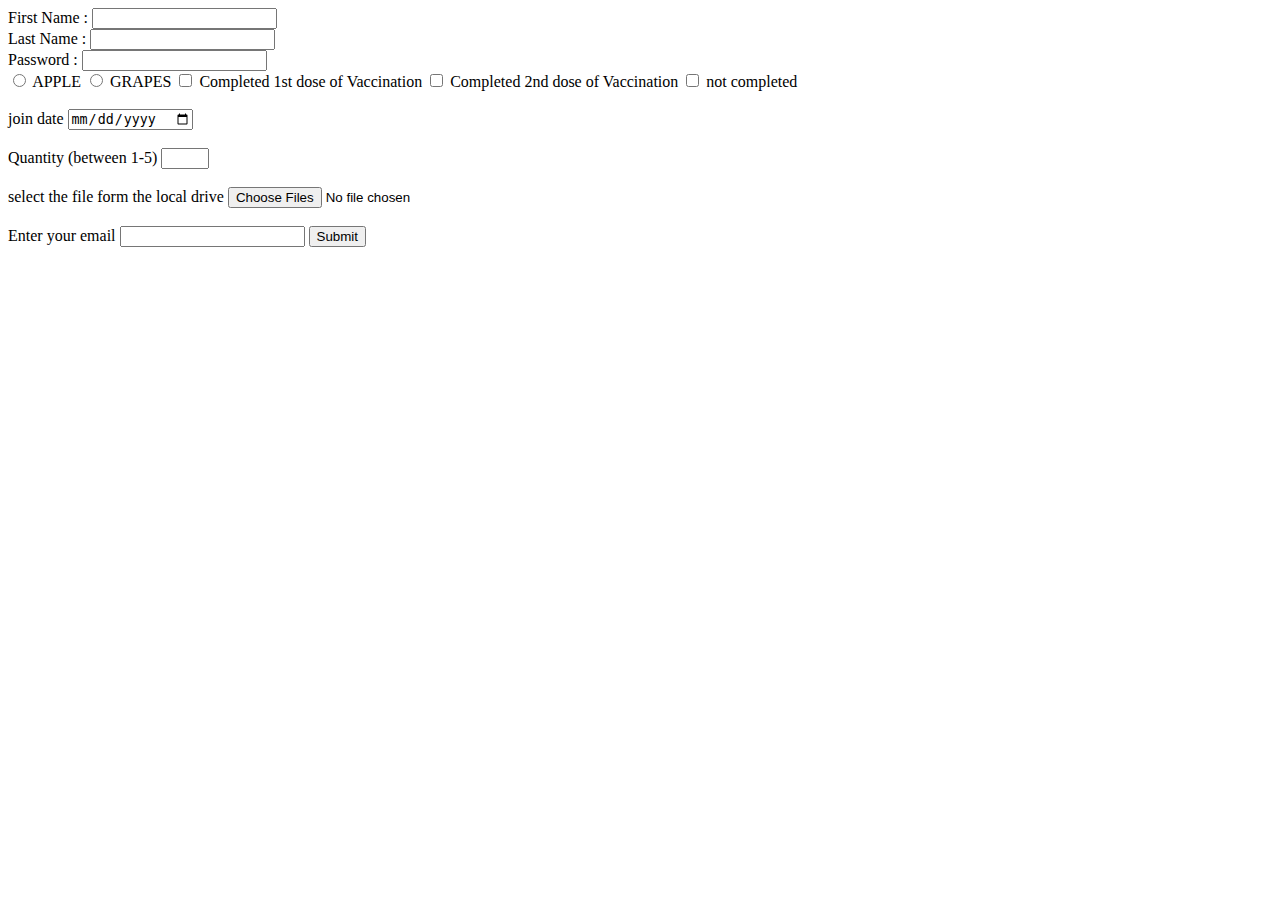
<file: HTMLformTag/src/main/webapp/resource/index.html>
<!DOCTYPE html>
<html lang="en">
<head>
    <meta charset="UTF-8">
    <title>Form Example</title>
</head>
<body>
<form action="/src/main/webapp/index1.html" method="get">
    <label>First Name : </label>
    <input type="text" name="fname" id="fname"><br>
    <label>Last Name : </label>
    <input type="text" name="lname" id="lname"><br>
    <label>Password : </label>
    <input type="password" name="pws" id="pws"><br>
    <input type="radio" id="fruit" name="fruit" value="fruit">
    <label for="fruit">APPLE</label>
    <input type="radio" id="fruit1" name="fruit1" value="fruit1">
    <label for="fruit">GRAPES</label>
    <input type="checkbox" id="vaccin1" name="vaccin1" value="vaccin1">
    <label for="vaccin1">Completed 1st dose of Vaccination</label>
    <input type="checkbox" id="vaccin2" name="vaccin2" value="vaccin2">
    <label for="vaccin2">Completed 2nd dose of Vaccination</label>
    <input type="checkbox" id="notcomplited" name="notcomplited" value="2">
    <label for="notcomplited">not completed</label>
    <br>
    <br>
    <label for doj>join date</label>
    <input type="date" id="doj" name="doj">
    <br>
    <br>
    <label for qty>Quantity (between 1-5)</label>
    <input type="number" id="qty" name="qty" min="1" max="5">
    <br>
    <br>
    <label for file="myfile"> select the file form the local drive</label>
    <input type="file" id="myfile" name="myfile" multiple>
    <br>
    <br>
    <label for="mymail">Enter your email</label>
    <input type="email" id="mymail" name="mymail">



    <input type="submit" value="Submit">
</form>
</body>
</html>
</file>
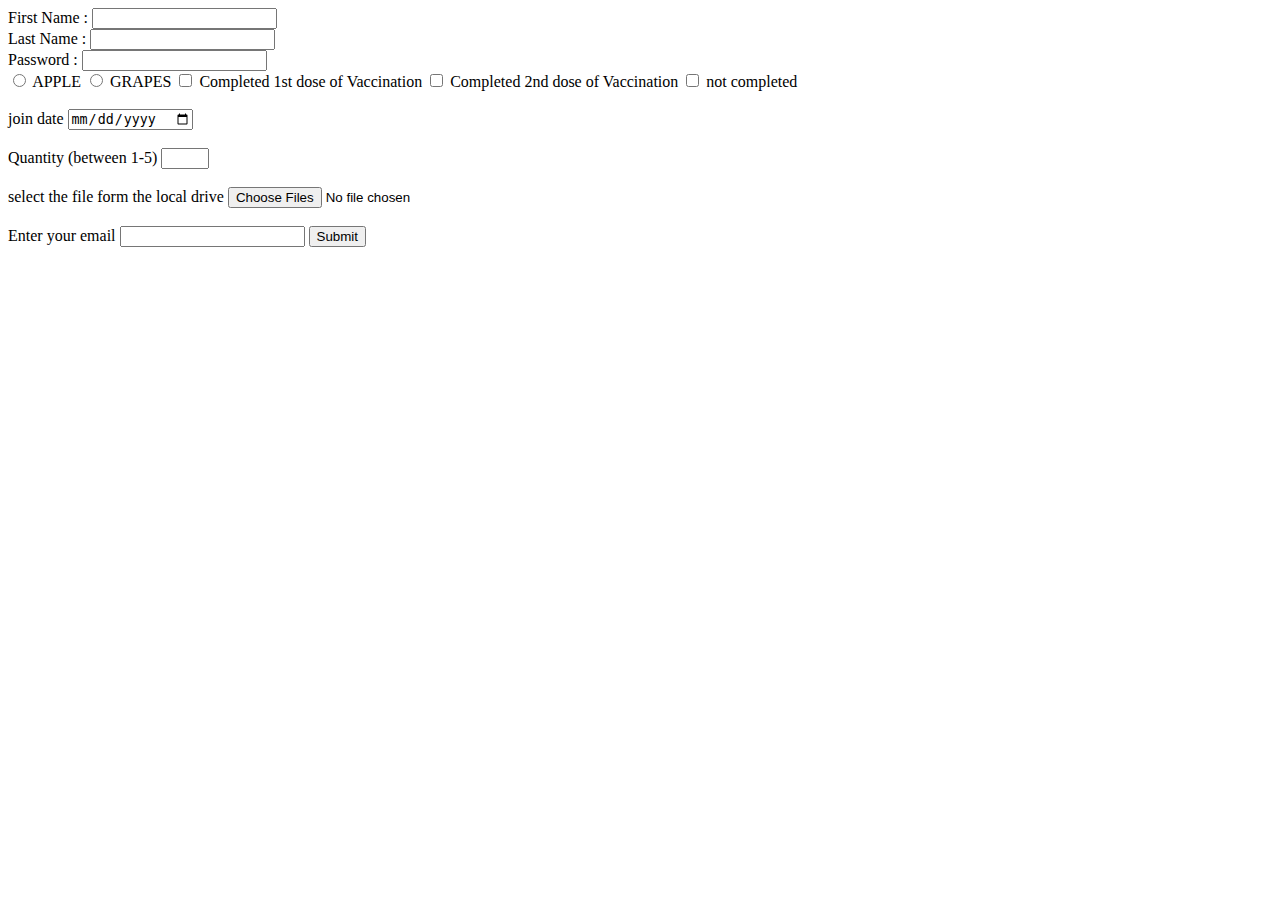
<file: HTMLformTag/target/HTMLformTag/NavigationTag.html>
<!DOCTYPE html>
<html lang="en">
<head>
    <meta charset="UTF-8">
    <title>Nav Tag</title>
</head>
<body>
<form action="/src/main/webapp/index1.html" method="get">
    <label>First Name : </label>
    <input type="text" name="fname" id="fname"><br>
    <label>Last Name : </label>
    <input type="text" name="lname" id="lname"><br>
    <label>Password : </label>
    <input type="password" name="pws" id="pws"><br>
    <input type="radio" id="fruit" name="fruit" value="fruit">
    <label for="fruit">APPLE</label>
    <input type="radio" id="fruit1" name="fruit1" value="fruit1">
    <label for="fruit">GRAPES</label>
    <input type="checkbox" id="vaccin1" name="vaccin1" value="vaccin1">
    <label for="vaccin1">Completed 1st dose of Vaccination</label>
    <input type="checkbox" id="vaccin2" name="vaccin2" value="vaccin2">
    <label for="vaccin2">Completed 2nd dose of Vaccination</label>
    <input type="checkbox" id="notcomplited" name="notcomplited" value="2">
    <label for="notcomplited">not completed</label>
    <br>
    <br>
    <label for doj>join date</label>
    <input type="date" id="doj" name="doj">
    <br>
    <br>
    <label for qty>Quantity (between 1-5)</label>
    <input type="number" id="qty" name="qty" min="1" max="5">
    <br>
    <br>
    <label for file="myfile"> select the file form the local drive</label>
    <input type="file" id="myfile" name="myfile" multiple>
    <br>
    <br>
    <label for="mymail">Enter your email</label>
    <input type="email" id="mymail" name="mymail">



    <input type="submit" value="Submit">
</form>
</body>
</html>
</file>
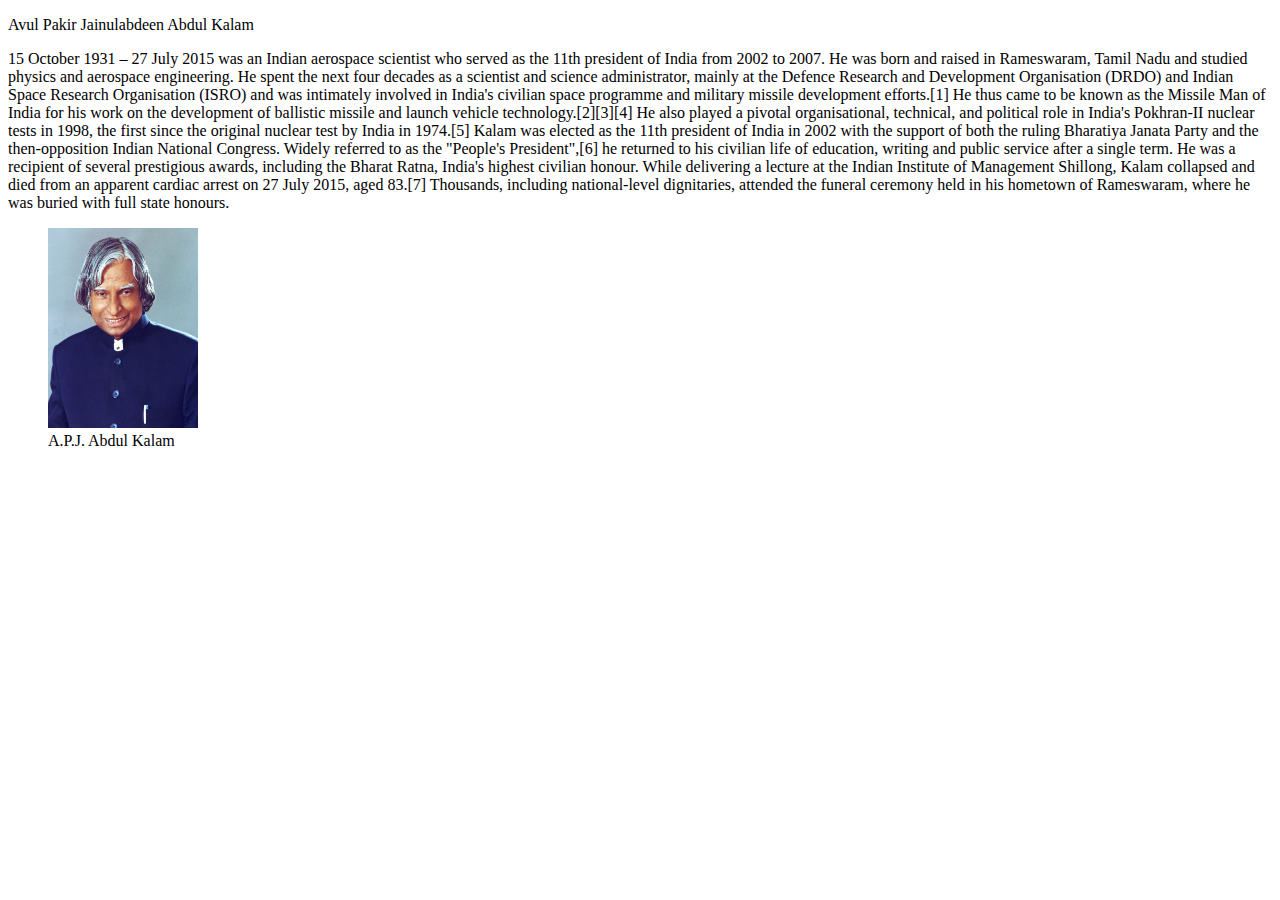
<file: HTMLformTag/src/main/webapp/Aside Tag.html>
<!DOCTYPE html>
<html lang="en">
<head>
    <meta charset="UTF-8">
    <title>Aside Tag</title>
</head>
<body>
<p>Avul Pakir Jainulabdeen Abdul Kalam</p>
<p>15 October 1931 – 27 July 2015 was an Indian aerospace scientist who served as the 11th president of India from 2002 to 2007. He was born and raised in Rameswaram, Tamil Nadu and studied physics and aerospace engineering. He spent the next four decades as a scientist and science administrator, mainly at the Defence Research and Development Organisation (DRDO) and Indian Space Research Organisation (ISRO) and was intimately involved in India's civilian space programme and military missile development efforts.[1] He thus came to be known as the Missile Man of India for his work on the development of ballistic missile and launch vehicle technology.[2][3][4] He also played a pivotal organisational, technical, and political role in India's Pokhran-II nuclear tests in 1998, the first since the original nuclear test by India in 1974.[5]

    Kalam was elected as the 11th president of India in 2002 with the support of both the ruling Bharatiya Janata Party and the then-opposition Indian National Congress. Widely referred to as the "People's President",[6] he returned to his civilian life of education, writing and public service after a single term. He was a recipient of several prestigious awards, including the Bharat Ratna, India's highest civilian honour.

    While delivering a lecture at the Indian Institute of Management Shillong, Kalam collapsed and died from an apparent cardiac arrest on 27 July 2015, aged 83.[7] Thousands, including national-level dignitaries, attended the funeral ceremony held in his hometown of Rameswaram, where he was buried with full state honours.</p>
<aside>
    <figure>
        <img src="resource\img1.jpg" width="150" height="200">
        <figcaption>A.P.J. Abdul Kalam</figcaption>
    </figure>
</aside>
</body>
</html>
</file>
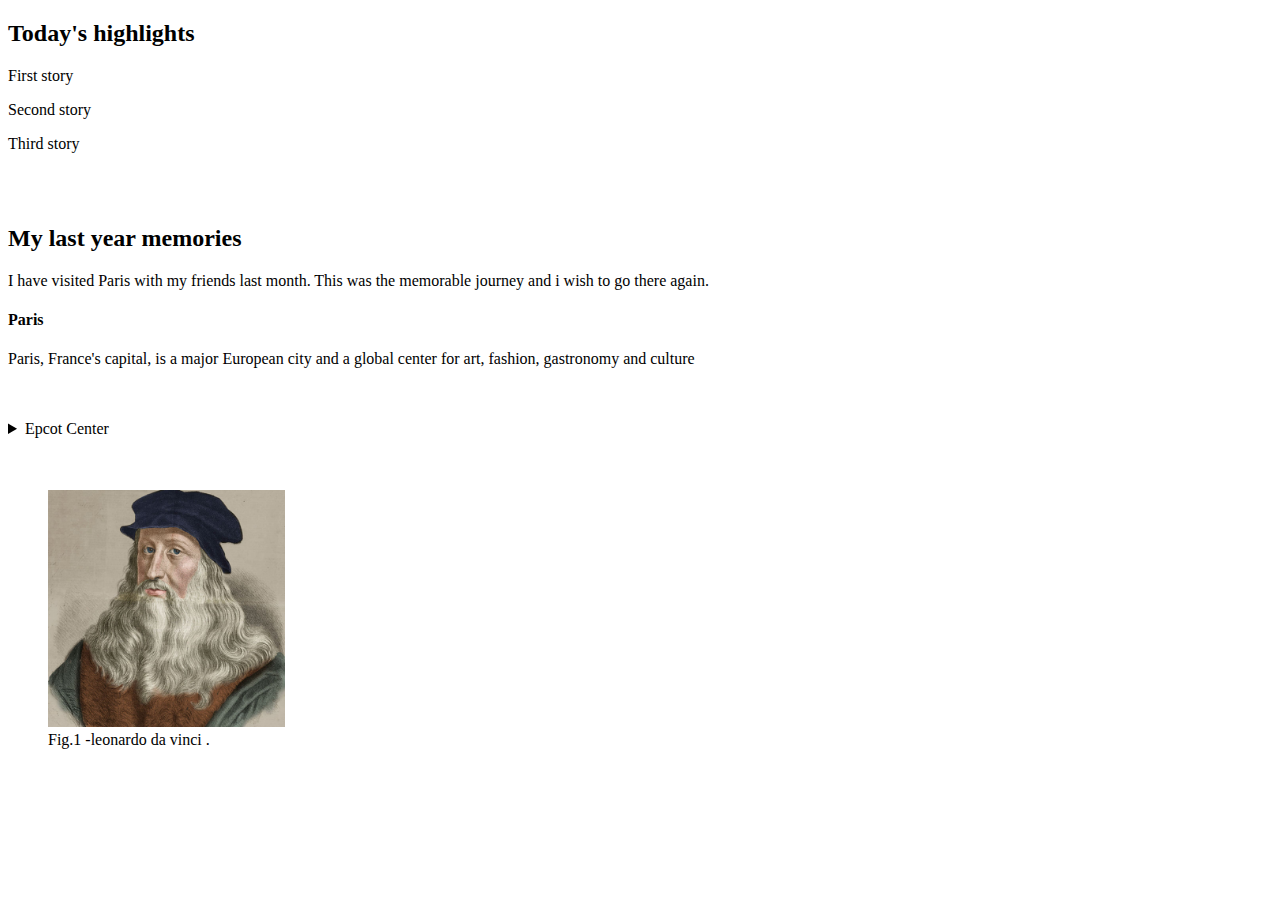
<file: HTMLformTag/src/main/webapp/FileCharan.html>
<!DOCTYPE html>
<html lang="en">
    <head>
        <meta charset="UTF-8">
        <title>NewsAtricle</title>
    </head>
    <body>
        <article>
        <h2>Today's highlights</h2>
        <p>First story</p>
            <p>Second story</p>
            <p>Third story</p>
        </article><br><br>
        <h2>My last year memories</h2>
        <p>I have visited Paris with my friends last month.
            This was the memorable journey and i wish to go there again.
        </p>
        <aside>
            <h4>Paris</h4>
            <p>Paris, France's capital, is a major
                European city and a global
                center for art, fashion, gastronomy and culture
            </p>
        </aside><br><br>
        <details>
            <summary>Epcot Center</summary>
            <p>Epcot is a theme park at Walt Disney
                World Resort featuring exciting attractions, international pavilions, award-winning
                fireworks and seasonal special events.
            </p>
        </details><br><br>
        <figure>
            <img src="resource/img2.jpg"  style="width:20%">
            <figcaption>Fig.1 -leonardo da vinci .</figcaption>
        </figure>
    </body>
</html>
</file>
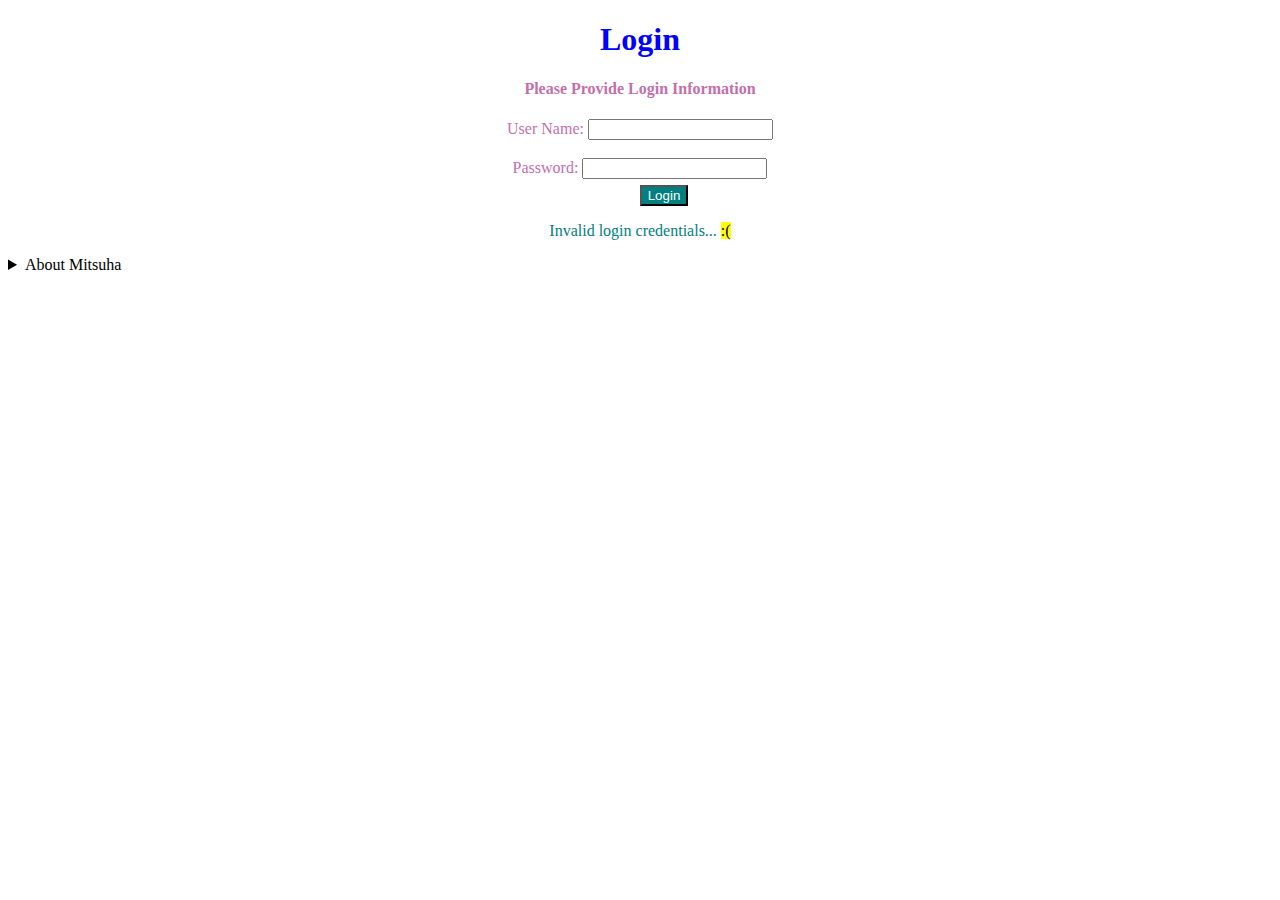
<file: HTMLformTag/src/main/webapp/FileVedha.html>
<!DOCTYPE html>
<html lang="en">
<head>
    <meta charset="UTF-8">
    <title>Mitsuha's workspace</title>
    <link rel ="stylesheet" href="resource/style.css">
</head>
<body>

<main class="main" align="center">
  <h1 class="heading">
      Login
  </h1>
    <h4>Please Provide Login Information</h4>
    <label>User Name:</label>
    <input type="text" id="uname" name="user_name">

    <br>
    <br>
    <label>Password: </label>
    <input type="password" id="pwd" name="password">
    <br>
    <input type="button" id = "loginBtn" name = "login" value="Login">
    <p>Invalid login credentials... <mark>:( </mark></p>


</main>
<details>
    <summary>About Mitsuha</summary>
    <p>Its just name</p>
</details>

</body>
</html>
</file>
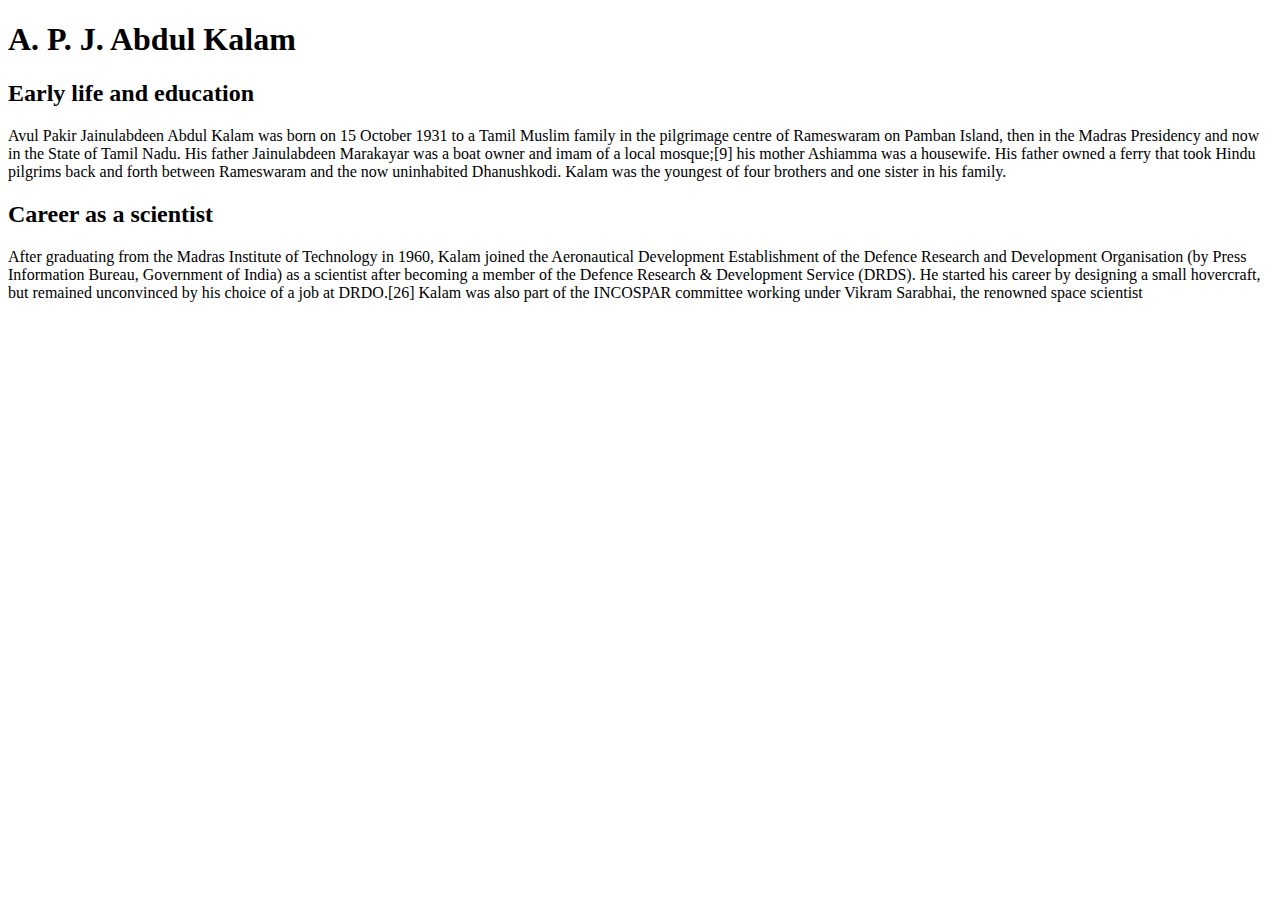
<file: HTMLformTag/src/main/webapp/Section Tag.html>
<!DOCTYPE html>
<html lang="en">
<head>
    <meta charset="UTF-8">
    <title>Section Tag</title>
</head>
<body>
<h1>A. P. J. Abdul Kalam</h1>
<section>
    <h2>
        Early life and education
    </h2>
    <p>Avul Pakir Jainulabdeen Abdul Kalam was born on 15 October 1931 to a Tamil Muslim family
        in the pilgrimage centre of Rameswaram on Pamban Island, then in the Madras Presidency and now
        in the State of Tamil Nadu. His father Jainulabdeen Marakayar was a boat owner and imam of a
        local mosque;[9] his mother Ashiamma was a housewife. His father owned a ferry that took Hindu
        pilgrims back and forth between Rameswaram and the now uninhabited Dhanushkodi.
        Kalam was the youngest of four brothers and one sister in his family.
    </p>
</section>
<section>
    <h2>
        Career as a scientist
    </h2>
    <p>
        After graduating from the Madras Institute of Technology in 1960,
        Kalam joined the Aeronautical Development Establishment of the
        Defence Research and Development Organisation (by Press Information Bureau, Government of India)
        as a scientist after becoming a member of the Defence Research & Development Service (DRDS).
        He started his career by designing a small hovercraft, but remained unconvinced by his choice
        of a job at DRDO.[26] Kalam was also part of the INCOSPAR committee working under Vikram
        Sarabhai, the renowned space scientist
    </p>
</section>
</body>
</html>
</file>
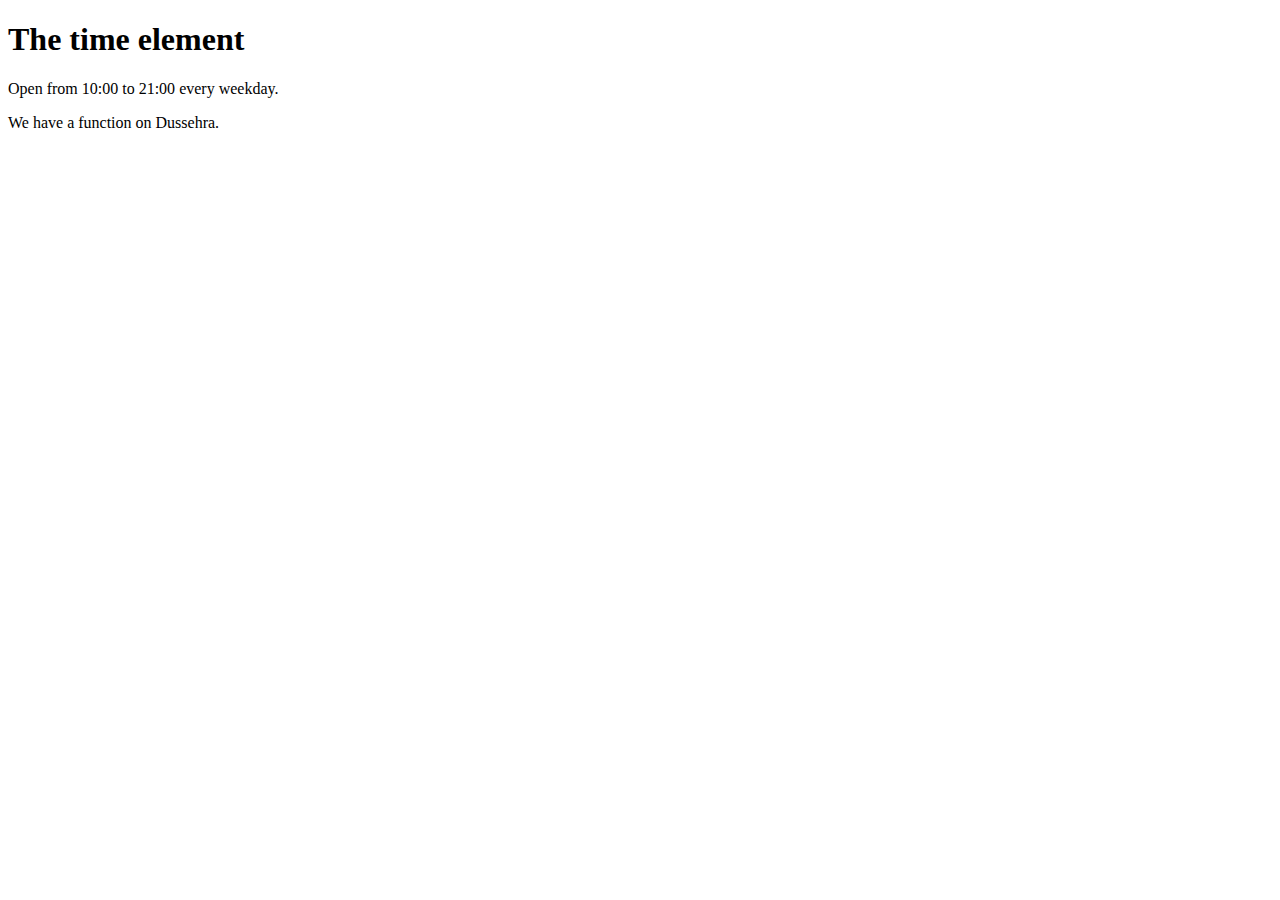
<file: HTMLformTag/src/main/webapp/Time Tag.html>
<!DOCTYPE html>
<html lang="en">
<head>
    <meta charset="UTF-8">
    <title>Time Tag</title>
</head>
<body>
<h1>The time element</h1>

<p>Open from <time>10:00</time> to <time>21:00</time> every weekday.</p>
<p>We have a function on<time datetime="2021-10-13 10:00"> Dussehra</time>.</p>

</body>
</html>
</file>
<file: HTMLformTag/src/main/webapp/resource/style.css>
*{

/*background-color : rgba(0,0,0,0.8)*/
}
 p{
color: teal;
}

.main{

background-color : rgba(255,255,255,0.3)
}
.heading{
color:blue;
}
#loginBtn{
background-color: teal;
color:white;

margin-top:6px;
margin-left:3rem;
}
h4{
color: rgba(180,70,150,0.8) ;
}
label{color: rgba(180,70,150,0.8) ;}

h4,label{
color: rgba(180,70,150,0.8)
}
</file>
